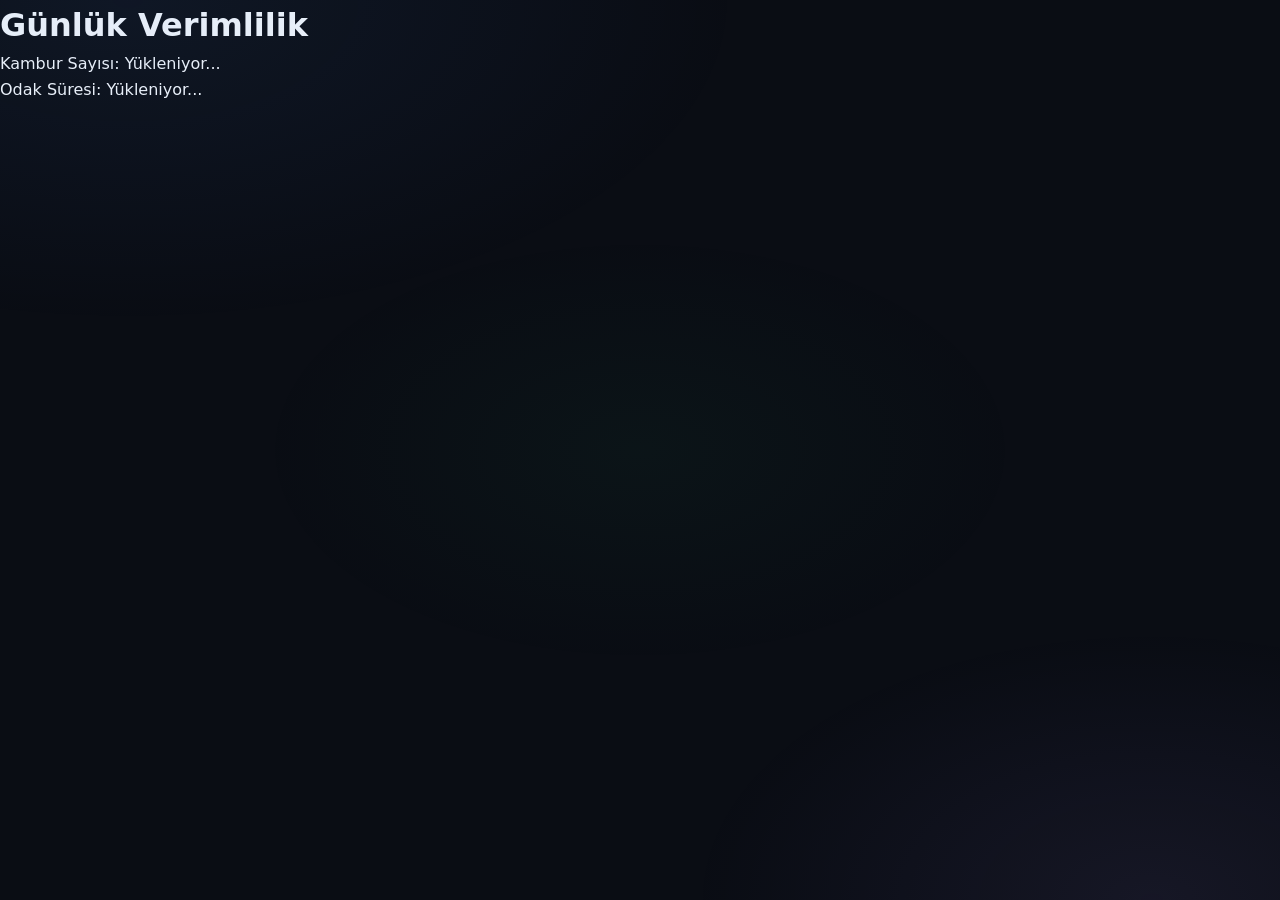
<file: frontend/frontend/index.html>
<!DOCTYPE html>
<html lang="tr">
<head>
    <meta charset="UTF-8">
    <title>Dashboard</title>

    <!-- CSS BAĞLAMA -->
    <link rel="stylesheet" href="/static/css/style.css">
</head>
<body>

<div class="container">

    <h1>Günlük Verimlilik</h1>

    <p>Kambur Sayısı: <span id="posture">Yükleniyor...</span></p>
    <p>Odak Süresi: <span id="focus">Yükleniyor...</span></p>

</div>

<script>
    fetch("http://127.0.0.1:5000/logs/1")
        .then(response => response.json())
        .then(data => {
            document.getElementById("posture").innerText = data.posture;
            document.getElementById("focus").innerText = data.focus + " dk";
        })
        .catch(error => console.log("Hata:", error));
</script>

</body>
</html>
</file>
<file: static/css/style.css>
/* ============================================================
   RESET & BASE
   ============================================================ */
*, *::before, *::after {
  box-sizing: border-box;
  margin: 0;
  padding: 0;
}

:root {
  --bg-base:        #0a0d14;
  --bg-surface:     #111623;
  --bg-card:        rgba(255, 255, 255, 0.04);
  --border:         rgba(255, 255, 255, 0.08);
  --accent-blue:    #4f8ef7;
  --accent-green:   #34d27b;
  --accent-purple:  #a78bfa;
  --accent-orange:  #fb923c;
  --text-primary:   #f1f5f9;
  --text-secondary: #94a3b8;
  --text-muted:     #475569;
  --ring-track:     rgba(255,255,255,0.06);
  --shadow-glow-blue:   0 0 40px rgba(79, 142, 247, 0.15);
  --shadow-glow-green:  0 0 40px rgba(52, 210, 123, 0.15);
  --radius-card:    20px;
  --radius-pill:    100px;
  --transition:     0.3s cubic-bezier(0.4, 0, 0.2, 1);
  --font: 'Inter', system-ui, -apple-system, sans-serif;
}

html { scroll-behavior: smooth; }

body {
  font-family: var(--font);
  background: var(--bg-base);
  color: var(--text-primary);
  min-height: 100vh;
  line-height: 1.6;
  -webkit-font-smoothing: antialiased;
}

/* ============================================================
   BACKGROUND MESH GRADIENT
   ============================================================ */
body::before {
  content: '';
  position: fixed;
  inset: 0;
  background:
    radial-gradient(ellipse 80% 60% at 10% 0%, rgba(79,142,247,0.08) 0%, transparent 60%),
    radial-gradient(ellipse 60% 50% at 90% 100%, rgba(167,139,250,0.08) 0%, transparent 60%),
    radial-gradient(ellipse 50% 40% at 50% 50%, rgba(52,210,123,0.04) 0%, transparent 60%);
  pointer-events: none;
  z-index: 0;
}

/* ============================================================
   LAYOUT
   ============================================================ */
.page-wrapper {
  position: relative;
  z-index: 1;
  max-width: 1200px;
  margin: 0 auto;
  padding: 2rem 1.5rem 4rem;
}

/* ============================================================
   HEADER / NAV
   ============================================================ */
.top-bar {
  display: flex;
  align-items: center;
  justify-content: space-between;
  margin-bottom: 3rem;
  padding: 1rem 1.5rem;
  background: var(--bg-card);
  border: 1px solid var(--border);
  border-radius: var(--radius-card);
  backdrop-filter: blur(20px);
  -webkit-backdrop-filter: blur(20px);
}

.brand {
  display: flex;
  align-items: center;
  gap: 0.75rem;
}

.brand-icon {
  width: 36px;
  height: 36px;
  border-radius: 10px;
  background: linear-gradient(135deg, var(--accent-blue), var(--accent-purple));
  display: flex;
  align-items: center;
  justify-content: center;
  font-size: 1rem;
}

.brand-name {
  font-size: 1.1rem;
  font-weight: 700;
  letter-spacing: -0.02em;
  background: linear-gradient(90deg, var(--text-primary), var(--text-secondary));
  -webkit-background-clip: text;
  -webkit-text-fill-color: transparent;
  background-clip: text;
}

.status-badge {
  display: flex;
  align-items: center;
  gap: 0.5rem;
  font-size: 0.8rem;
  color: var(--text-secondary);
  background: rgba(255,255,255,0.03);
  border: 1px solid var(--border);
  padding: 0.35rem 0.85rem;
  border-radius: var(--radius-pill);
}

.status-dot {
  width: 8px;
  height: 8px;
  border-radius: 50%;
  background: var(--accent-green);
  animation: pulse-dot 2s ease-in-out infinite;
}

@keyframes pulse-dot {
  0%, 100% { opacity: 1; box-shadow: 0 0 0 0 rgba(52,210,123,0.4); }
  50%       { opacity: 0.7; box-shadow: 0 0 0 5px rgba(52,210,123,0); }
}

.refresh-btn {
  display: flex;
  align-items: center;
  gap: 0.5rem;
  background: rgba(79,142,247,0.1);
  border: 1px solid rgba(79,142,247,0.25);
  color: var(--accent-blue);
  padding: 0.45rem 1rem;
  border-radius: var(--radius-pill);
  font-size: 0.82rem;
  font-weight: 500;
  cursor: pointer;
  transition: var(--transition);
  font-family: var(--font);
}

.refresh-btn:hover {
  background: rgba(79,142,247,0.18);
  transform: translateY(-1px);
  box-shadow: 0 4px 20px rgba(79,142,247,0.2);
}

.refresh-btn svg {
  width: 14px;
  height: 14px;
  transition: transform 0.4s ease;
}

.refresh-btn:hover svg { transform: rotate(180deg); }

/* ============================================================
   PAGE HERO
   ============================================================ */
.hero {
  text-align: center;
  margin-bottom: 3rem;
}

.hero-label {
  display: inline-block;
  font-size: 0.75rem;
  font-weight: 600;
  letter-spacing: 0.12em;
  text-transform: uppercase;
  color: var(--accent-blue);
  background: rgba(79,142,247,0.1);
  border: 1px solid rgba(79,142,247,0.2);
  padding: 0.3rem 0.9rem;
  border-radius: var(--radius-pill);
  margin-bottom: 1rem;
}

.hero h1 {
  font-size: clamp(1.8rem, 4vw, 2.8rem);
  font-weight: 800;
  letter-spacing: -0.04em;
  line-height: 1.2;
  margin-bottom: 0.75rem;
  background: linear-gradient(135deg, var(--text-primary) 0%, var(--text-secondary) 100%);
  -webkit-background-clip: text;
  -webkit-text-fill-color: transparent;
  background-clip: text;
}

.hero p {
  color: var(--text-secondary);
  font-size: 1rem;
  max-width: 480px;
  margin: 0 auto;
}

.last-updated {
  margin-top: 0.75rem;
  font-size: 0.78rem;
  color: var(--text-muted);
}

#last-update-time { color: var(--text-secondary); font-weight: 500; }

/* ============================================================
   METRICS GRID
   ============================================================ */
.metrics-grid {
  display: grid;
  grid-template-columns: repeat(auto-fit, minmax(300px, 1fr));
  gap: 1.5rem;
  margin-bottom: 2rem;
}

/* ============================================================
   METRIC CARD
   ============================================================ */
.metric-card {
  position: relative;
  background: var(--bg-card);
  border: 1px solid var(--border);
  border-radius: var(--radius-card);
  padding: 2rem;
  backdrop-filter: blur(20px);
  -webkit-backdrop-filter: blur(20px);
  overflow: hidden;
  transition: var(--transition);
  cursor: default;
}

.metric-card::before {
  content: '';
  position: absolute;
  inset: 0;
  border-radius: var(--radius-card);
  background: linear-gradient(135deg, rgba(255,255,255,0.04), transparent);
  pointer-events: none;
}

.metric-card:hover {
  transform: translateY(-4px);
  border-color: rgba(255,255,255,0.14);
}

.metric-card.focus-card:hover  { box-shadow: var(--shadow-glow-blue); }
.metric-card.posture-card:hover { box-shadow: var(--shadow-glow-green); }

/* top-right corner glow blob */
.card-glow {
  position: absolute;
  top: -40px;
  right: -40px;
  width: 150px;
  height: 150px;
  border-radius: 50%;
  pointer-events: none;
  opacity: 0.25;
  filter: blur(40px);
  transition: var(--transition);
}

.focus-card  .card-glow { background: var(--accent-blue); }
.posture-card .card-glow { background: var(--accent-green); }
.metric-card:hover .card-glow { opacity: 0.4; }

/* Card header */
.card-header {
  display: flex;
  align-items: center;
  justify-content: space-between;
  margin-bottom: 1.75rem;
}

.card-label {
  display: flex;
  align-items: center;
  gap: 0.6rem;
}

.card-icon {
  width: 38px;
  height: 38px;
  border-radius: 10px;
  display: flex;
  align-items: center;
  justify-content: center;
  font-size: 1.1rem;
}

.focus-card  .card-icon { background: rgba(79,142,247,0.15); }
.posture-card .card-icon { background: rgba(52,210,123,0.15); }

.card-title {
  font-size: 0.9rem;
  font-weight: 600;
  color: var(--text-secondary);
  letter-spacing: 0.01em;
}

.card-badge {
  font-size: 0.7rem;
  font-weight: 600;
  letter-spacing: 0.06em;
  text-transform: uppercase;
  padding: 0.25rem 0.65rem;
  border-radius: var(--radius-pill);
}

.focus-card  .card-badge { background: rgba(79,142,247,0.12); color: var(--accent-blue); }
.posture-card .card-badge { background: rgba(52,210,123,0.12); color: var(--accent-green); }

/* Ring + value layout */
.card-body {
  display: flex;
  align-items: center;
  gap: 1.75rem;
}

/* SVG Ring */
.ring-container {
  position: relative;
  flex-shrink: 0;
}

.ring-container svg {
  transform: rotate(-90deg);
  overflow: visible;
}

.ring-track {
  fill: none;
  stroke: var(--ring-track);
  stroke-width: 6;
}

.ring-fill {
  fill: none;
  stroke-width: 6;
  stroke-linecap: round;
  stroke-dasharray: 251.2;
  stroke-dashoffset: 251.2;
  transition: stroke-dashoffset 1.2s cubic-bezier(0.4, 0, 0.2, 1);
}

.focus-card  .ring-fill { stroke: url(#gradBlue); }
.posture-card .ring-fill { stroke: url(#gradGreen); }

.ring-center {
  position: absolute;
  inset: 0;
  display: flex;
  align-items: center;
  justify-content: center;
  flex-direction: column;
}

.ring-percent {
  font-size: 1.15rem;
  font-weight: 800;
  letter-spacing: -0.03em;
}

.focus-card  .ring-percent { color: var(--accent-blue); }
.posture-card .ring-percent { color: var(--accent-green); }

.ring-unit {
  font-size: 0.62rem;
  color: var(--text-muted);
  font-weight: 500;
}

/* Value section */
.card-value-section { flex: 1; }

.card-value {
  font-size: 2.6rem;
  font-weight: 800;
  letter-spacing: -0.05em;
  line-height: 1;
  margin-bottom: 0.3rem;
}

.focus-card  .card-value { color: var(--text-primary); }
.posture-card .card-value { color: var(--text-primary); }

.card-unit {
  font-size: 0.82rem;
  color: var(--text-muted);
  font-weight: 500;
  margin-bottom: 1rem;
}

/* Mini sparkline-like progress bar */
.mini-bar-track {
  height: 4px;
  border-radius: 4px;
  background: var(--ring-track);
  overflow: hidden;
  margin-bottom: 0.6rem;
}

.mini-bar-fill {
  height: 100%;
  border-radius: 4px;
  width: 0%;
  transition: width 1.2s cubic-bezier(0.4, 0, 0.2, 1) 0.2s;
}

.focus-card  .mini-bar-fill { background: linear-gradient(90deg, var(--accent-blue), var(--accent-purple)); }
.posture-card .mini-bar-fill { background: linear-gradient(90deg, var(--accent-green), var(--accent-blue)); }

.card-subtitle {
  font-size: 0.75rem;
  color: var(--text-muted);
}

/* ============================================================
   SUMMARY STRIP
   ============================================================ */
.summary-strip {
  display: grid;
  grid-template-columns: repeat(auto-fit, minmax(160px, 1fr));
  gap: 1rem;
  margin-bottom: 2rem;
}

.summary-item {
  background: var(--bg-card);
  border: 1px solid var(--border);
  border-radius: 14px;
  padding: 1.1rem 1.25rem;
  backdrop-filter: blur(20px);
  -webkit-backdrop-filter: blur(20px);
  transition: var(--transition);
}

.summary-item:hover { transform: translateY(-2px); border-color: rgba(255,255,255,0.12); }

.summary-label {
  font-size: 0.72rem;
  color: var(--text-muted);
  font-weight: 600;
  text-transform: uppercase;
  letter-spacing: 0.08em;
  margin-bottom: 0.4rem;
}

.summary-value {
  font-size: 1.4rem;
  font-weight: 700;
  letter-spacing: -0.03em;
  color: var(--text-primary);
}

.summary-sub {
  font-size: 0.72rem;
  color: var(--text-muted);
  margin-top: 0.15rem;
}

/* ============================================================
   LOADING STATE
   ============================================================ */
#loading-state {
  display: flex;
  flex-direction: column;
  align-items: center;
  justify-content: center;
  padding: 5rem 2rem;
  gap: 1.5rem;
}

.spinner {
  width: 52px;
  height: 52px;
  border-radius: 50%;
  border: 3px solid var(--border);
  border-top-color: var(--accent-blue);
  animation: spin 0.8s linear infinite;
}

@keyframes spin { to { transform: rotate(360deg); } }

.loading-text {
  color: var(--text-muted);
  font-size: 0.9rem;
  letter-spacing: 0.02em;
}

.loading-dots span {
  animation: blink 1.4s ease-in-out infinite both;
}
.loading-dots span:nth-child(2) { animation-delay: 0.2s; }
.loading-dots span:nth-child(3) { animation-delay: 0.4s; }

@keyframes blink {
  0%, 80%, 100% { opacity: 0; }
  40%           { opacity: 1; }
}

/* ============================================================
   ERROR / EMPTY STATE
   ============================================================ */
#error-state {
  display: none;
  flex-direction: column;
  align-items: center;
  justify-content: center;
  padding: 5rem 2rem;
  gap: 1rem;
  text-align: center;
}

.error-icon {
  width: 64px;
  height: 64px;
  border-radius: 18px;
  background: rgba(251,146,60,0.1);
  border: 1px solid rgba(251,146,60,0.2);
  display: flex;
  align-items: center;
  justify-content: center;
  font-size: 1.8rem;
  margin-bottom: 0.5rem;
}

.error-title {
  font-size: 1.1rem;
  font-weight: 700;
  color: var(--text-primary);
}

.error-sub {
  font-size: 0.88rem;
  color: var(--text-muted);
  max-width: 360px;
}

.retry-btn {
  margin-top: 0.5rem;
  background: rgba(251,146,60,0.1);
  border: 1px solid rgba(251,146,60,0.25);
  color: var(--accent-orange);
  padding: 0.55rem 1.4rem;
  border-radius: var(--radius-pill);
  font-size: 0.85rem;
  font-weight: 600;
  cursor: pointer;
  transition: var(--transition);
  font-family: var(--font);
}

.retry-btn:hover {
  background: rgba(251,146,60,0.18);
  transform: translateY(-1px);
}

/* ============================================================
   FOOTER
   ============================================================ */
.page-footer {
  margin-top: 3rem;
  text-align: center;
  font-size: 0.75rem;
  color: var(--text-muted);
  border-top: 1px solid var(--border);
  padding-top: 1.5rem;
}

/* ============================================================
   UTILITY — HIDDEN
   ============================================================ */
.hidden { display: none !important; }

/* ============================================================
   RESPONSIVE
   ============================================================ */
@media (max-width: 640px) {
  .page-wrapper { padding: 1.25rem 1rem 3rem; }

  .top-bar {
    flex-wrap: wrap;
    gap: 0.75rem;
  }

  .hero h1 { font-size: 1.7rem; }

  .card-body { flex-direction: column; align-items: flex-start; }

  .ring-container { align-self: center; }

  .summary-strip { grid-template-columns: 1fr 1fr; }
}

@media (max-width: 400px) {
  .summary-strip { grid-template-columns: 1fr; }
}
</file>
